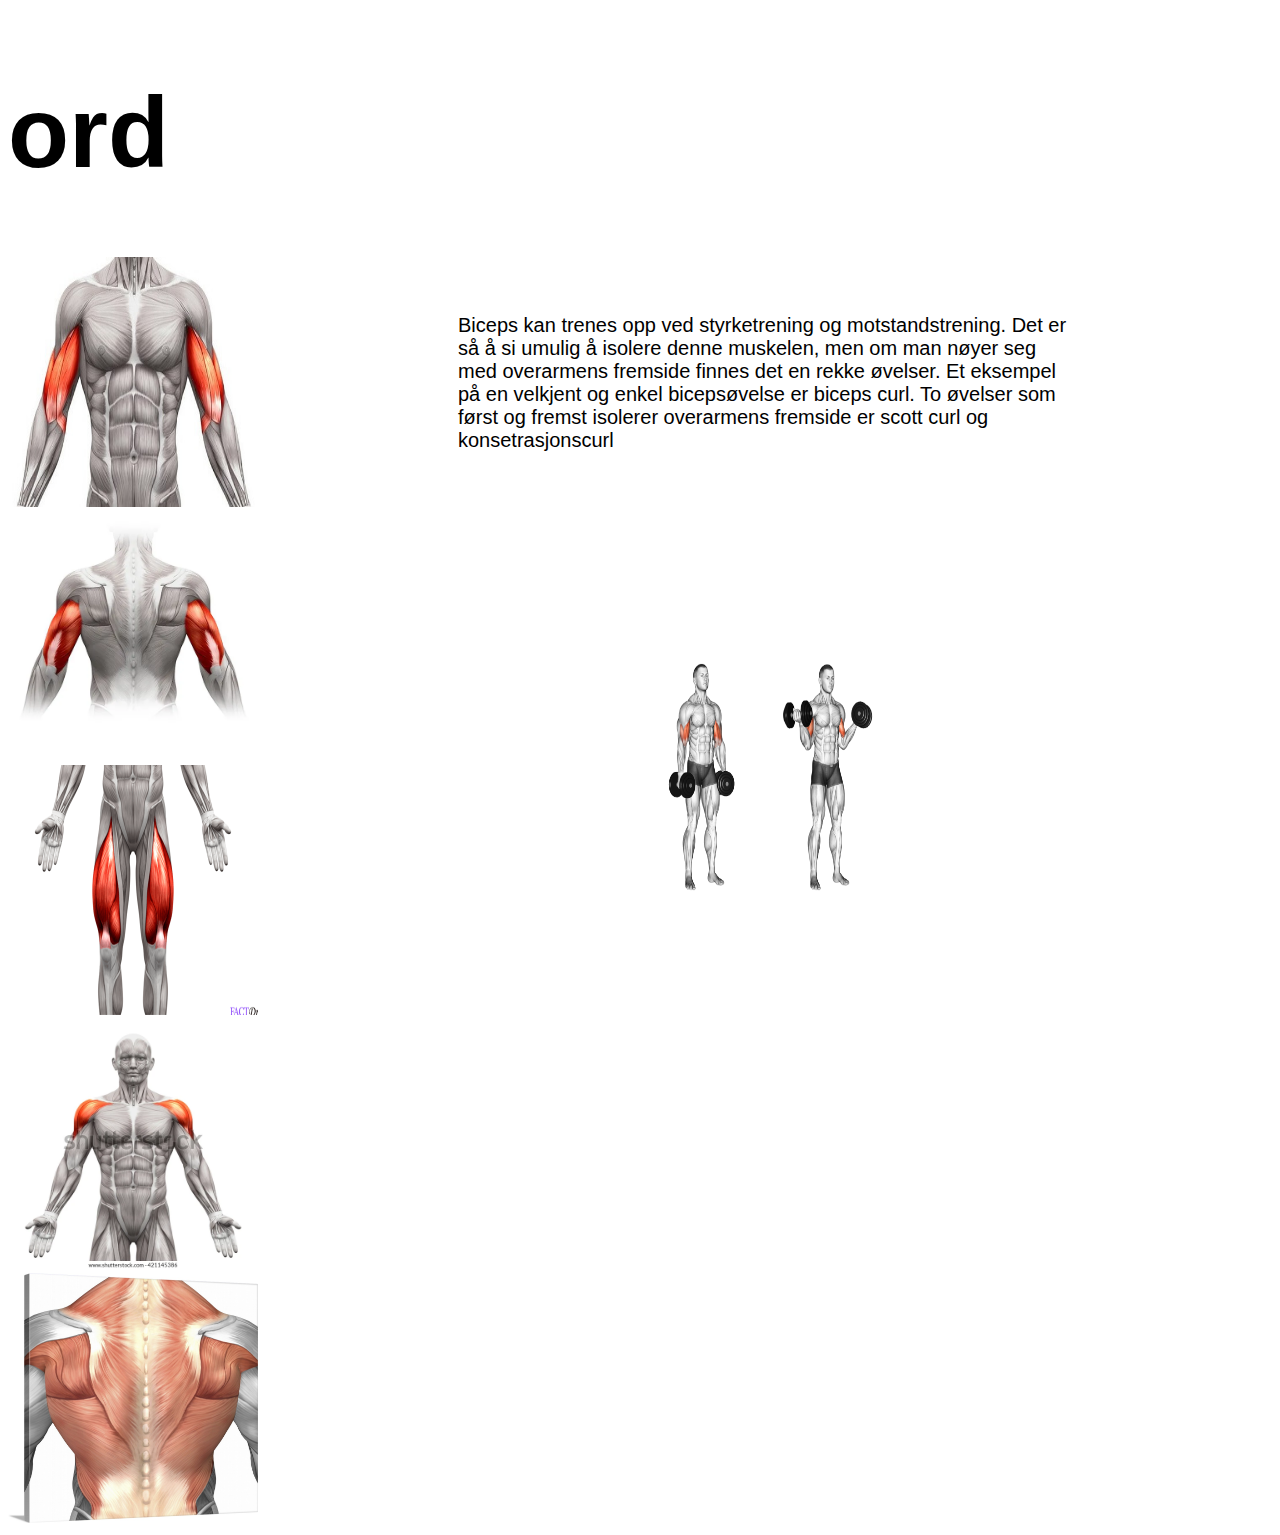
<file: bicepsside.html>
<!DOCTYPE html>
<html lang="en">
<head>
    <link rel="stylesheet" href="style.css">
    <meta charset="UTF-8">
    <meta name="viewport" content="width=device-width, initial-scale=1.0">
    <title>biceps</title>
</head>
<body>
    <div class="meny">
        <h1>ord </h1>
        <a href="bicepsside.html">
       <img src="bbb.jpg" alt="">
        </a>


        <a href="tricepsside.html">
            <img src="last ned.webp" alt="">
        </a>
        

        <a href="quadside.html">
            <img src="Quadriceps-muscles.png" alt="">
        </a>

        <a href="deltside.html">
            <img src="deltoris-anterior-anatomy-muscles-isolated-600w-421145386.webp" alt="">
        </a>

        <a href="ryggside.html">
            <img src="male-muscle-anatomy-of-the-human-back,1981017.jpg" alt="">
        </a>
        
     </div>

    <div class="innhold">
        <p>Biceps kan trenes opp ved styrketrening og motstandstrening. Det er så å si umulig å isolere denne muskelen, men om man nøyer seg med overarmens fremside finnes det en rekke øvelser. Et eksempel på en velkjent og enkel bicepsøvelse er biceps curl. To øvelser som først og fremst isolerer overarmens fremside er scott curl og konsetrasjonscurl</p>
        <img src="inner-bicep-curl-muscles-1536x1081-1.webp" alt="">
    </div>

</body>
</html>
</file>
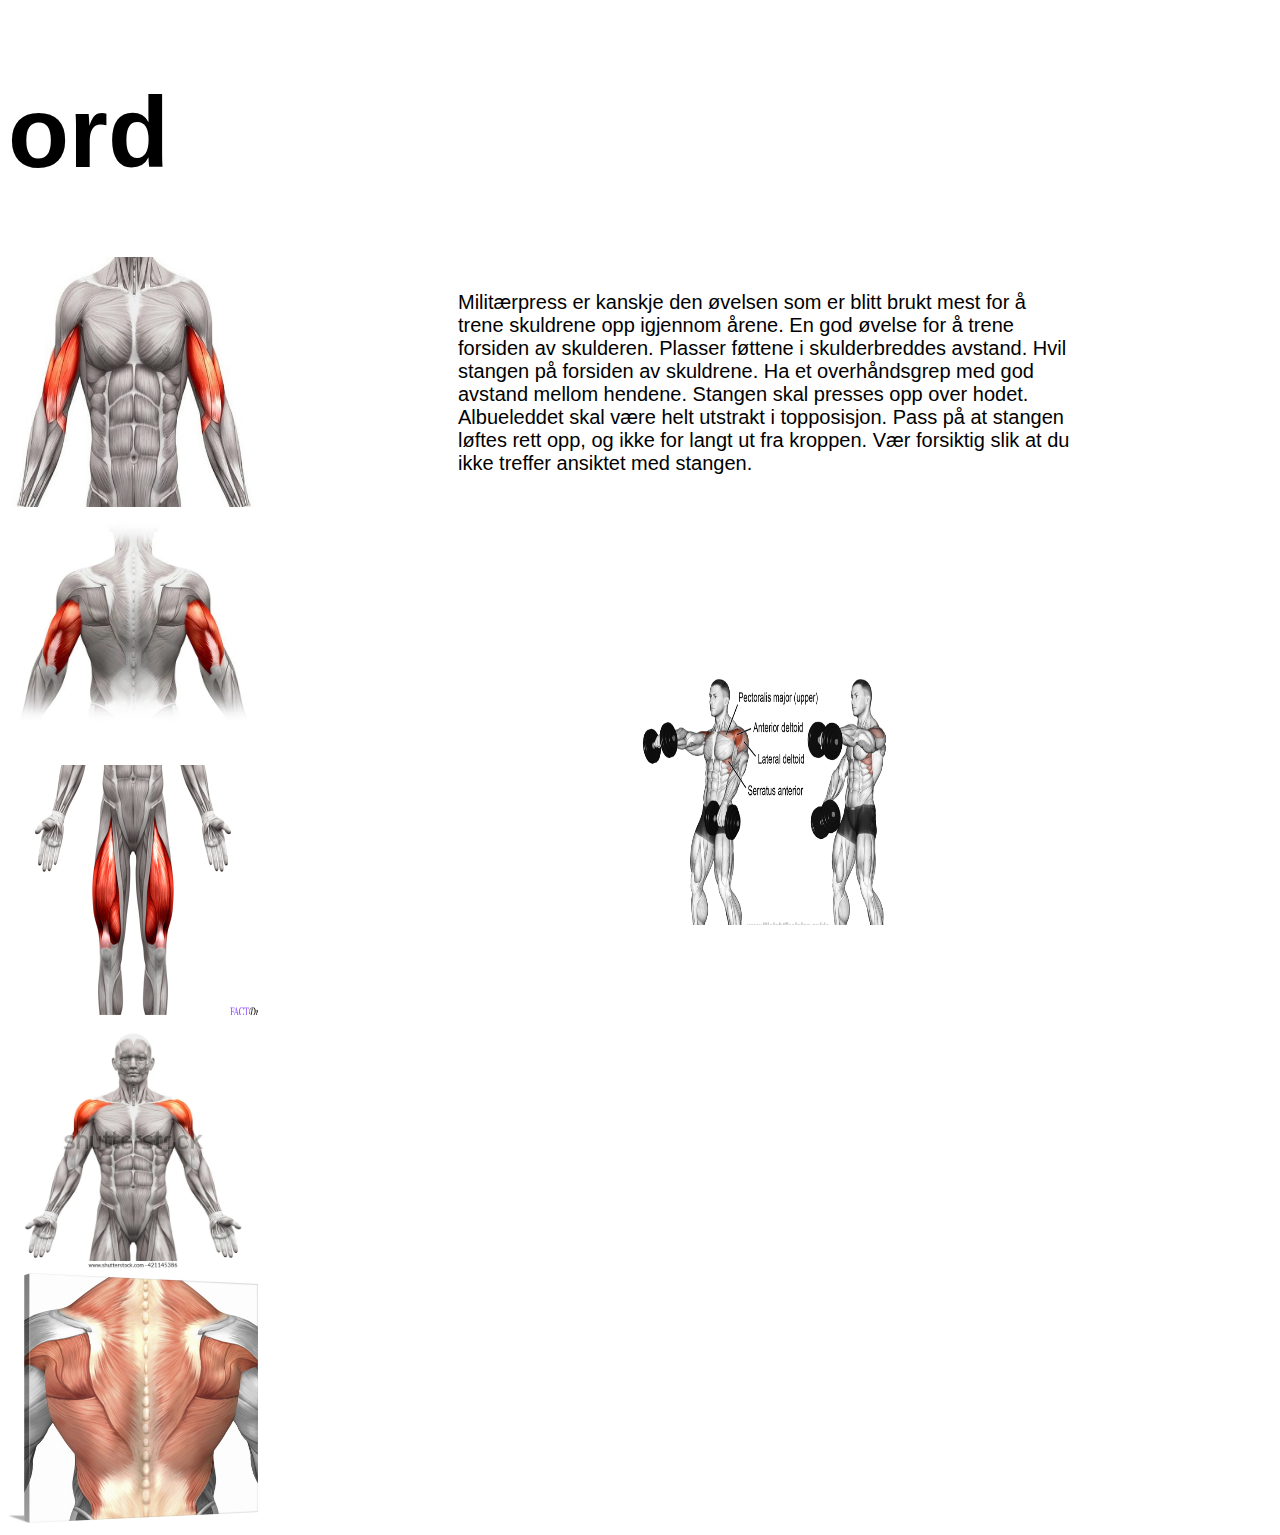
<file: deltside.html>
<!DOCTYPE html>
<html lang="en">
<head>
    <link rel="stylesheet" href="style.css">
    <meta charset="UTF-8">
    <meta name="viewport" content="width=device-width, initial-scale=1.0">
    <title>skulder</title>
</head>
<body>
   
    <div class="meny">
        <h1>ord </h1>
        <a href="bicepsside.html">
            <img src="bbb.jpg" alt="">
        </a>
        
        
        <a href="tricepsside.html">
            <img src="last ned.webp" alt="">
        </a>
        
        
        <a href="quadside.html">
            <img src="Quadriceps-muscles.png" alt="">
        </a>
        
        <a href="deltside.html">
            <img src="deltoris-anterior-anatomy-muscles-isolated-600w-421145386.webp" alt="">
        </a>
        
        <a href="ryggside.html">
            <img src="male-muscle-anatomy-of-the-human-back,1981017.jpg" alt="">
        </a>
        
    </div>
    
    <div class="innhold">
        <p>Militærpress er kanskje den øvelsen som er blitt brukt mest for å trene skuldrene opp igjennom årene. En god øvelse for å trene forsiden av skulderen. Plasser føttene i skulderbreddes avstand. Hvil stangen på forsiden av skuldrene. Ha et overhåndsgrep med god avstand mellom hendene. Stangen skal presses opp over hodet. Albueleddet skal være helt utstrakt i topposisjon. Pass på at stangen løftes rett opp, og ikke for langt ut fra kroppen. Vær forsiktig slik at du ikke treffer ansiktet med stangen.</p>
        <img src="3ea14a7085075105e4fd7eb50555b9f7.png" alt="">
    </div>
    
    

</body>
</html>
</file>
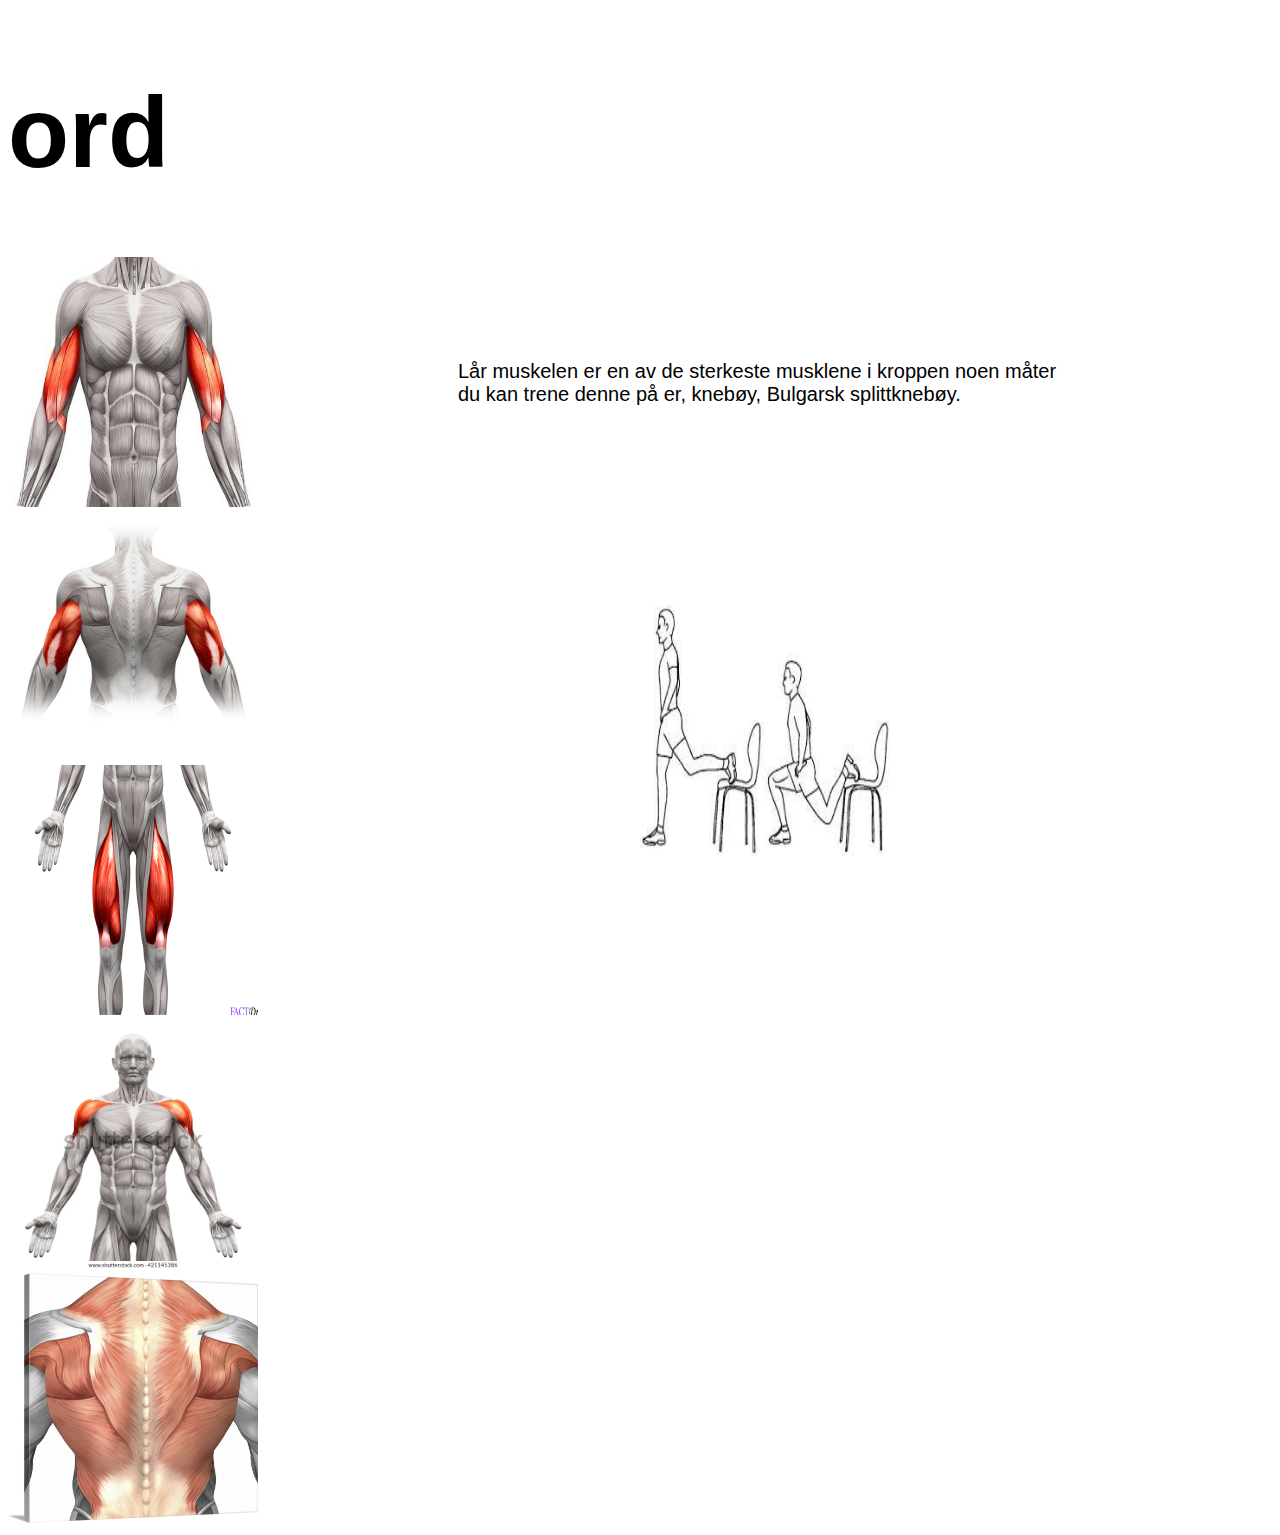
<file: quadside.html>
<!DOCTYPE html>
<html lang="en">
<head>
    <link rel="stylesheet" href="style.css">
    <meta charset="UTF-8">
    <meta name="viewport" content="width=device-width, initial-scale=1.0">
    <title>Bein</title>
</head>
<body>
  
    
    <div class="meny">
        <h1>ord </h1>
        <a href="bicepsside.html">
       <img src="bbb.jpg" alt="">
    </a>


    <a href="tricepsside.html">
        <img src="last ned.webp" alt="">
    </a>
    

    <a href="quadside.html">
        <img src="Quadriceps-muscles.png" alt="">
    </a>

    <a href="deltside.html">
        <img src="deltoris-anterior-anatomy-muscles-isolated-600w-421145386.webp" alt="">
    </a>

    <a href="ryggside.html">
        <img src="male-muscle-anatomy-of-the-human-back,1981017.jpg" alt="">
    </a>
        

</div>

    <div class="innhold"> 
      <p>Lår muskelen er en av de sterkeste musklene i kroppen noen måter du kan trene denne på er, knebøy, Bulgarsk splittknebøy.</p>
       <img src="AAAAAAAAAAAAAAA.jpg" alt="">
     </div>
     
     
</body>
</html>
</file>
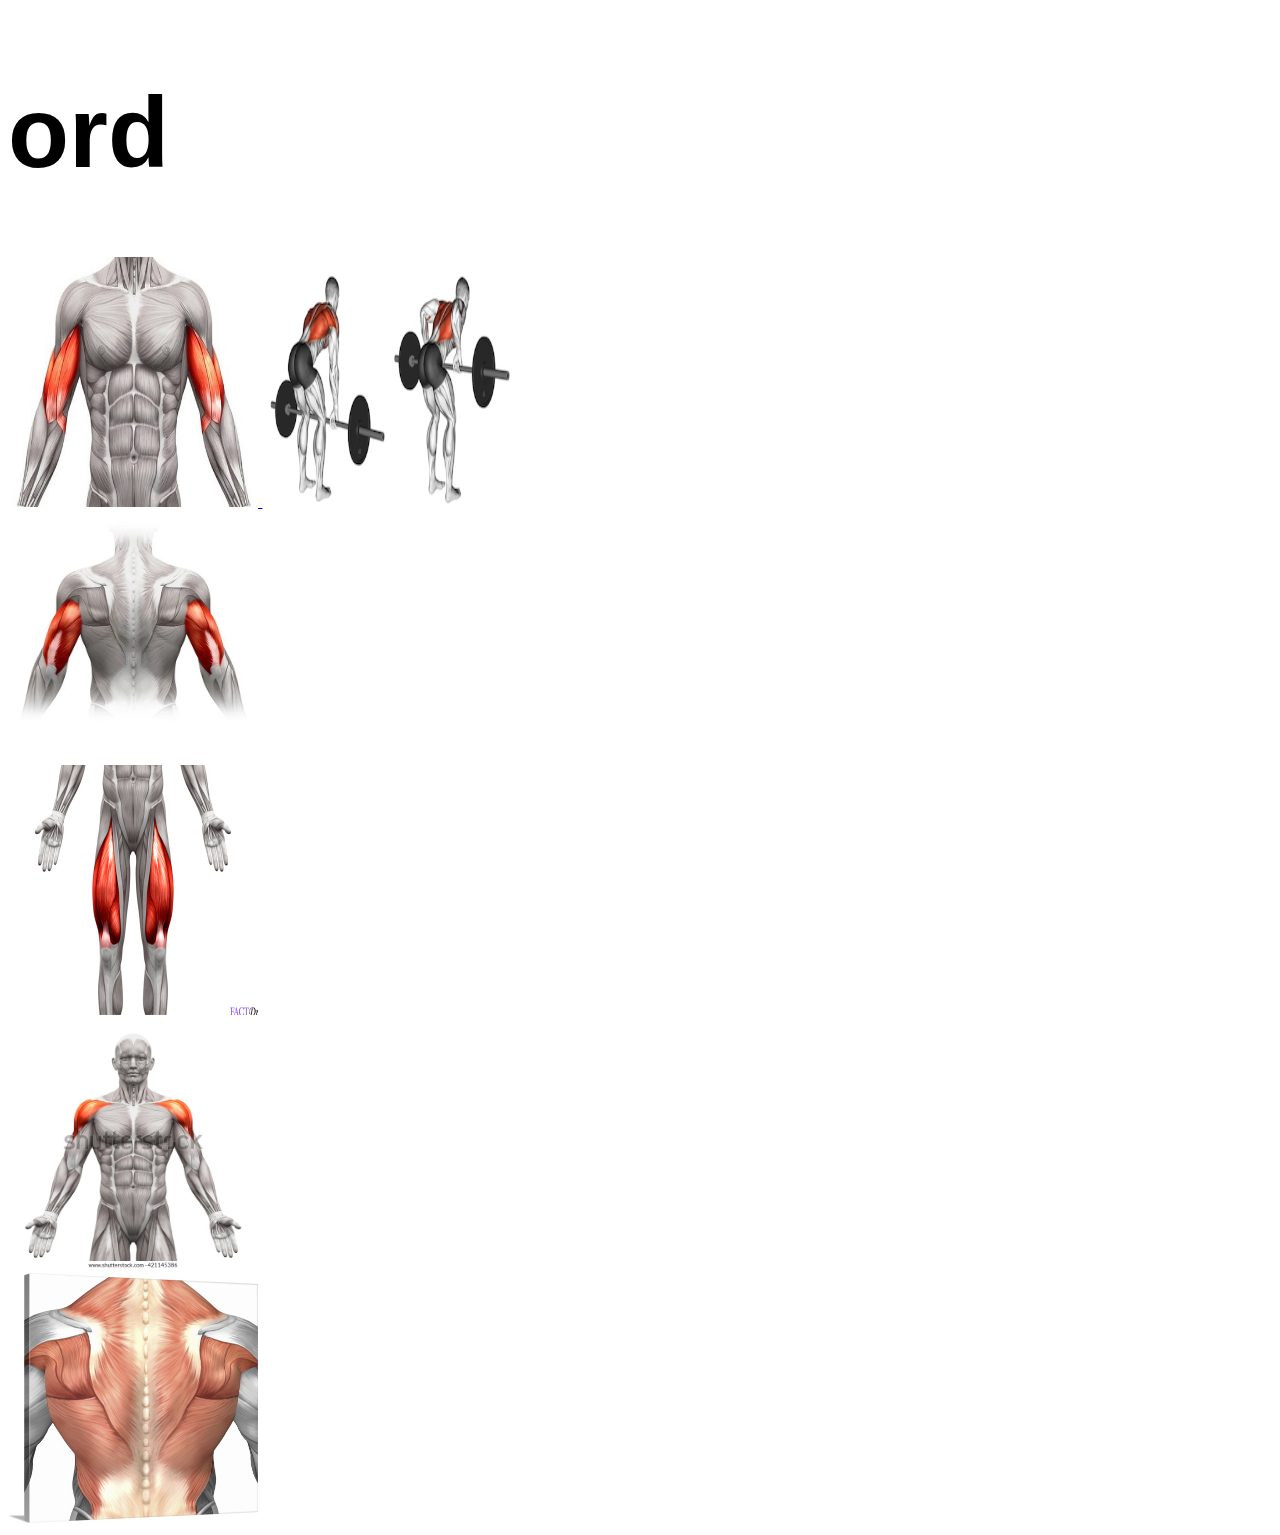
<file: ryggside.html>
<!DOCTYPE html>
<html lang="en">
<head>
    <link rel="stylesheet" href="style.css">
    <meta charset="UTF-8">
    <meta name="viewport" content="width=device-width, initial-scale=1.0">
    <title>Document</title>
</head>
<body>
    
    <div class="meny">
        <h1>ord </h1>
        <a href="bicepsside.html">
       <img src="bbb.jpg" alt="">
       <img src="5eecfe5a263e085d31855d1f_barbell-row-exercise-anabolic-aliens.avif" alt="">
    </a>


    <a href="tricepsside.html">
        <img src="last ned.webp" alt="">
    </a>
    

    <a href="quadside.html">
        <img src="Quadriceps-muscles.png" alt="">
    </a>

    <a href="deltside.html">
        <img src="deltoris-anterior-anatomy-muscles-isolated-600w-421145386.webp" alt="">
    </a>

    <a href="ryggside.html">
        <img src="male-muscle-anatomy-of-the-human-back,1981017.jpg" alt="">
    </a>
        


   

     </div>


     <div class="innhold">
        <p></p>



     </div>

</body>
</html>
</file>
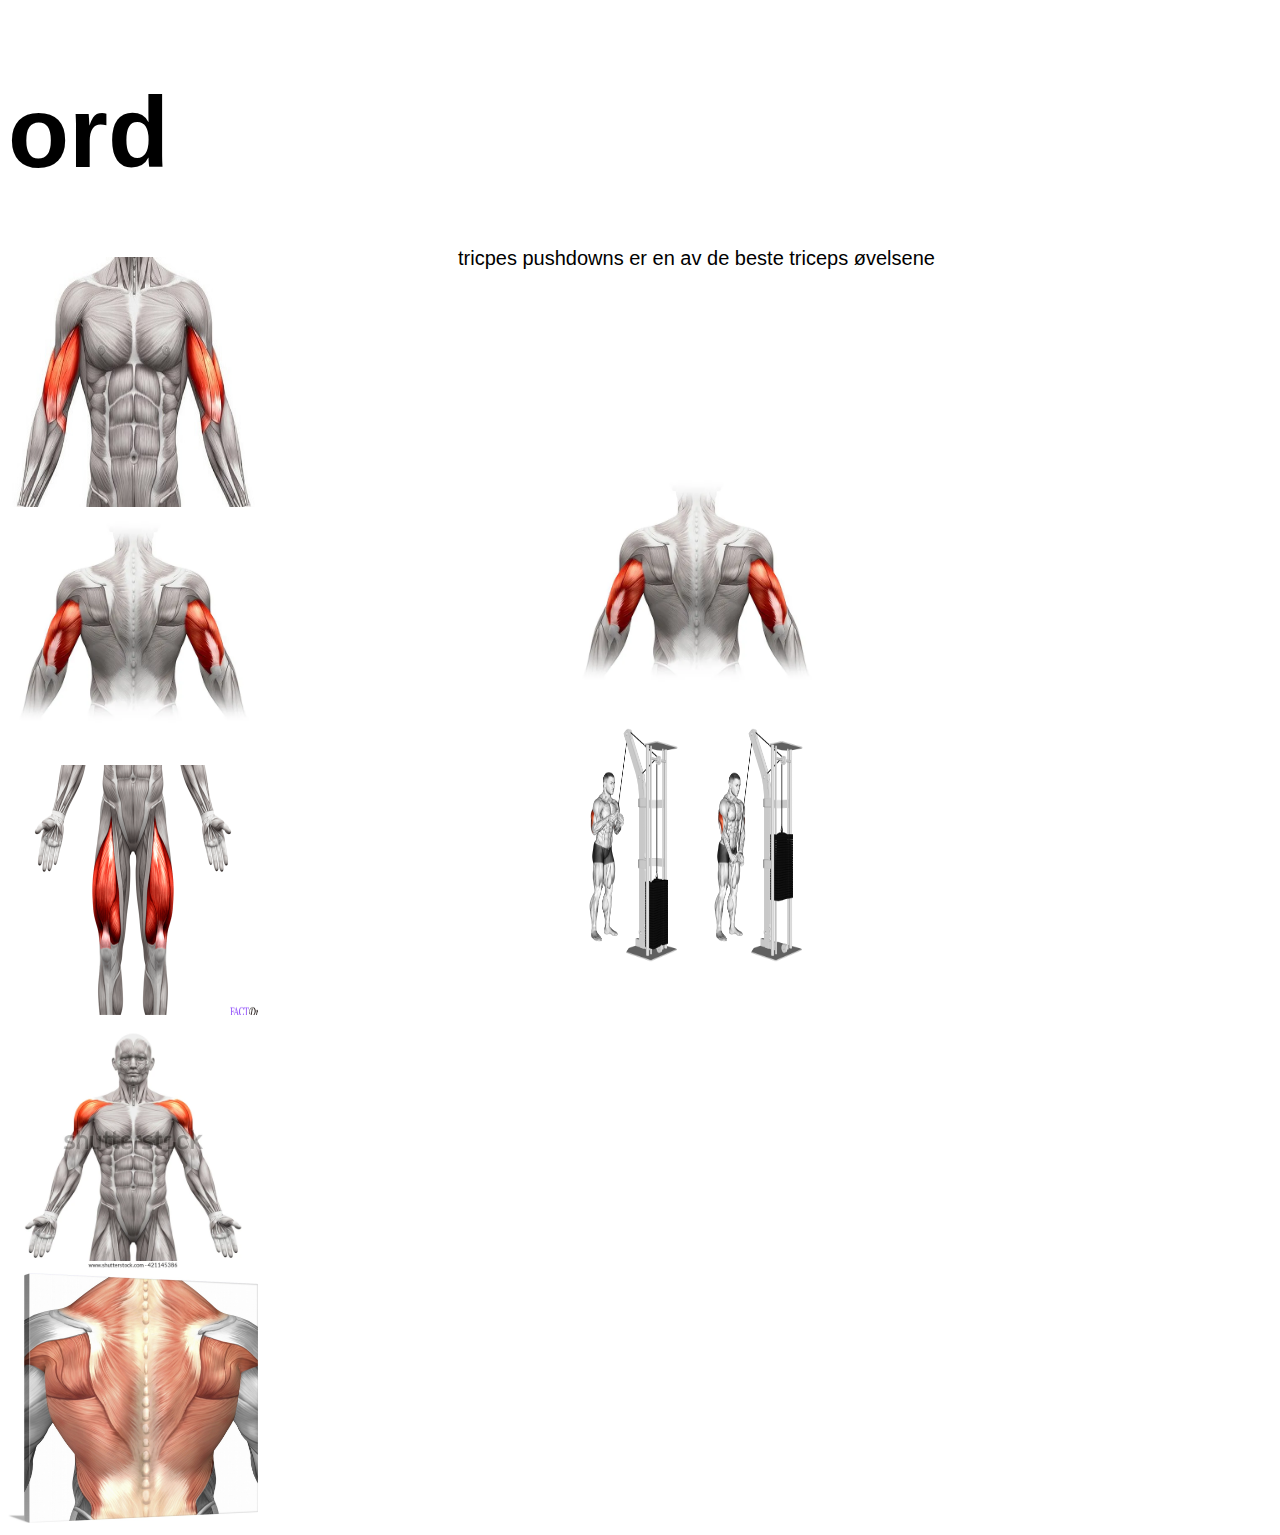
<file: tricepsside.html>
<!DOCTYPE html>
<html lang="en">
<head>
    <link rel="stylesheet" href="style.css">
    <meta charset="UTF-8">
    <meta name="viewport" content="width=device-width, initial-scale=1.0">
    <title>triceps</title>
</head>
<body>
   

    <div class="meny">
        <h1>ord </h1>
        <a href="bicepsside.html">
       <img src="bbb.jpg" alt="">
    </a>


    <a href="tricepsside.html">
        <img src="last ned.webp" alt="">
    </a>
    

    <a href="quadside.html">
        <img src="Quadriceps-muscles.png" alt="">
    </a>

    <a href="deltside.html">
        <img src="deltoris-anterior-anatomy-muscles-isolated-600w-421145386.webp" alt="">
    </a>

    <a href="ryggside.html">
        <img src="male-muscle-anatomy-of-the-human-back,1981017.jpg" alt="">
    </a>
        


   

     </div>
     
     
     <div class="innhold">
        <p>tricpes pushdowns er en av de beste triceps øvelsene</p>
        <img src="last ned.webp" alt="">
     <img src="v-bar-tricep-pushdown-muscles-1024x684.png" alt="">

     </div>
     
     

</body>
</html>
</file>
<file: style.css>
img {
    width: 250px;
    height: 250px;
}
body {
    background-color: rgb(255, 255, 255);
    font-family: Arial, Helvetica, sans-serif;
    color: rgb(0, 0, 0);
    display: flex;
    flex-direction: row;

}
h1 {
    color: rgb(0, 0, 0);
    font-size: 100px;
}

.innhold{ 
    display: flex;
    flex-direction: column;
    justify-content: center;
    align-items: center;

    height: 1000px;

}

.meny {
    display: flex;
    flex-direction: column;


}
p{ font-size: 20px; 
    margin: 200px;
    


}
</file>
